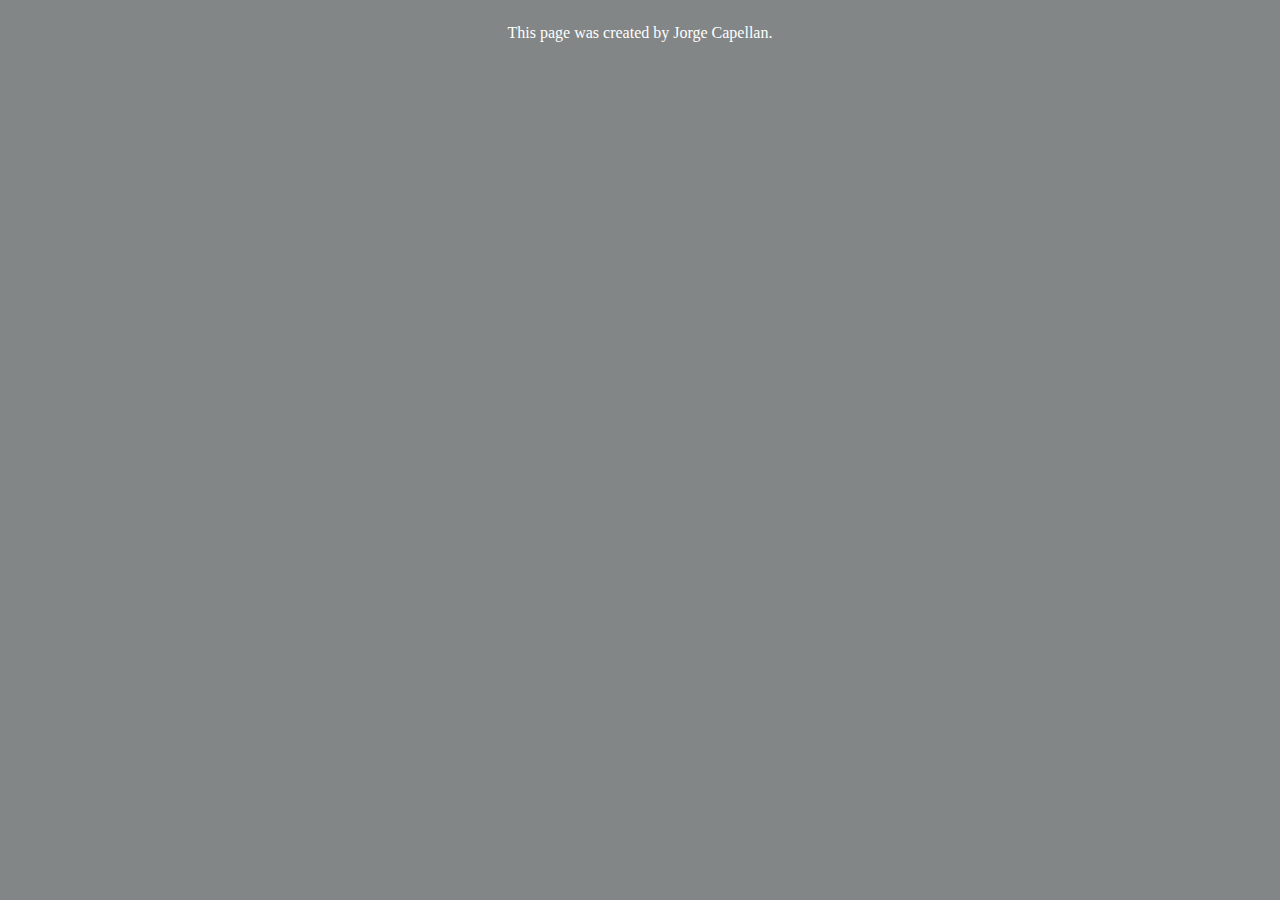
<file: about.html>
<!DOCTYPE html>
<html lang="en">
<head>
    <meta charset="UTF-8">
    <meta http-equiv="X-UA-Compatible" content="IE=edge">
    <meta name="viewport" content="width=device-width, initial-scale=1.0">
    <link rel="stylesheet" href="resources/css/style.css">
    <title>About me</title>
</head>
<body>
    <p>This page was created by Jorge Capellan.</p>
</body>
</html>
</file>
<file: resources/css/style.css>
body {
    background-color: rgb(130, 134, 134);
    display: flex;
    justify-content: center;
    color: white
}
img {
    max-width: 500px;
    height: auto;
}
</file>
